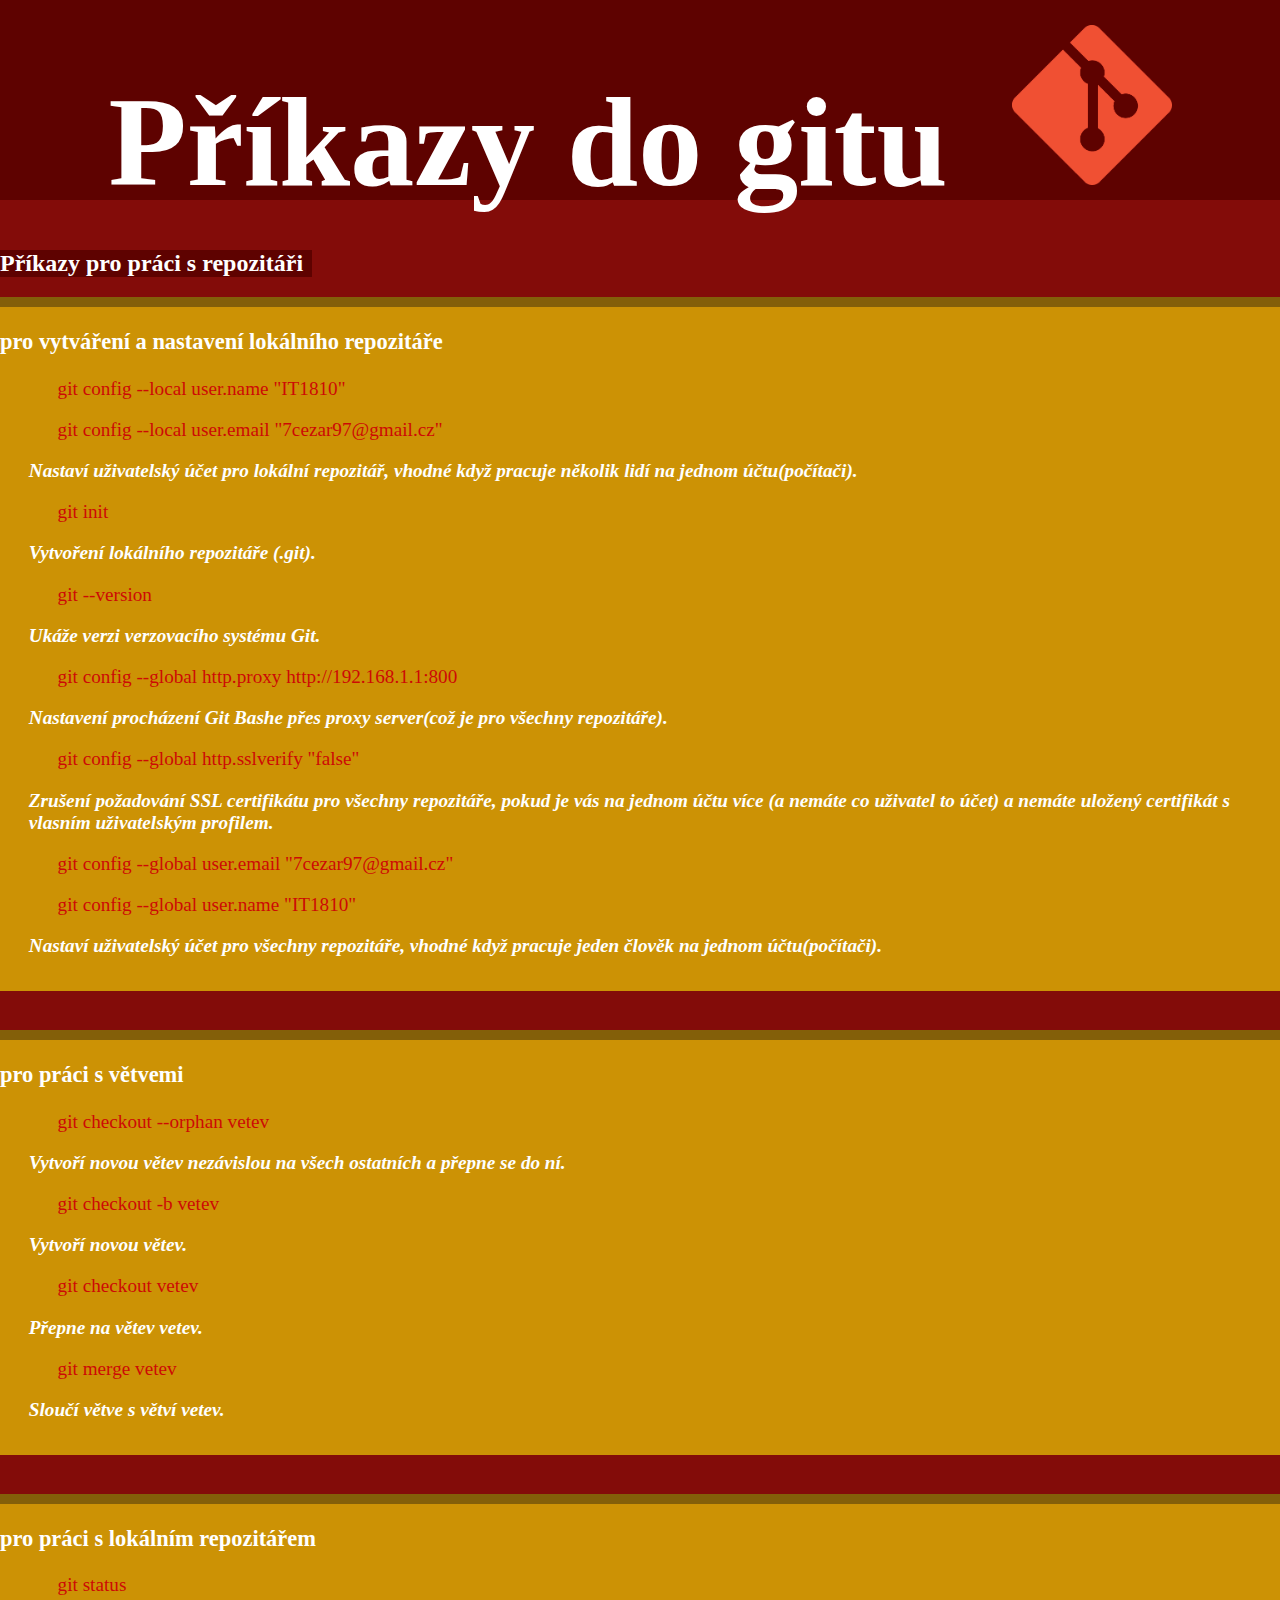
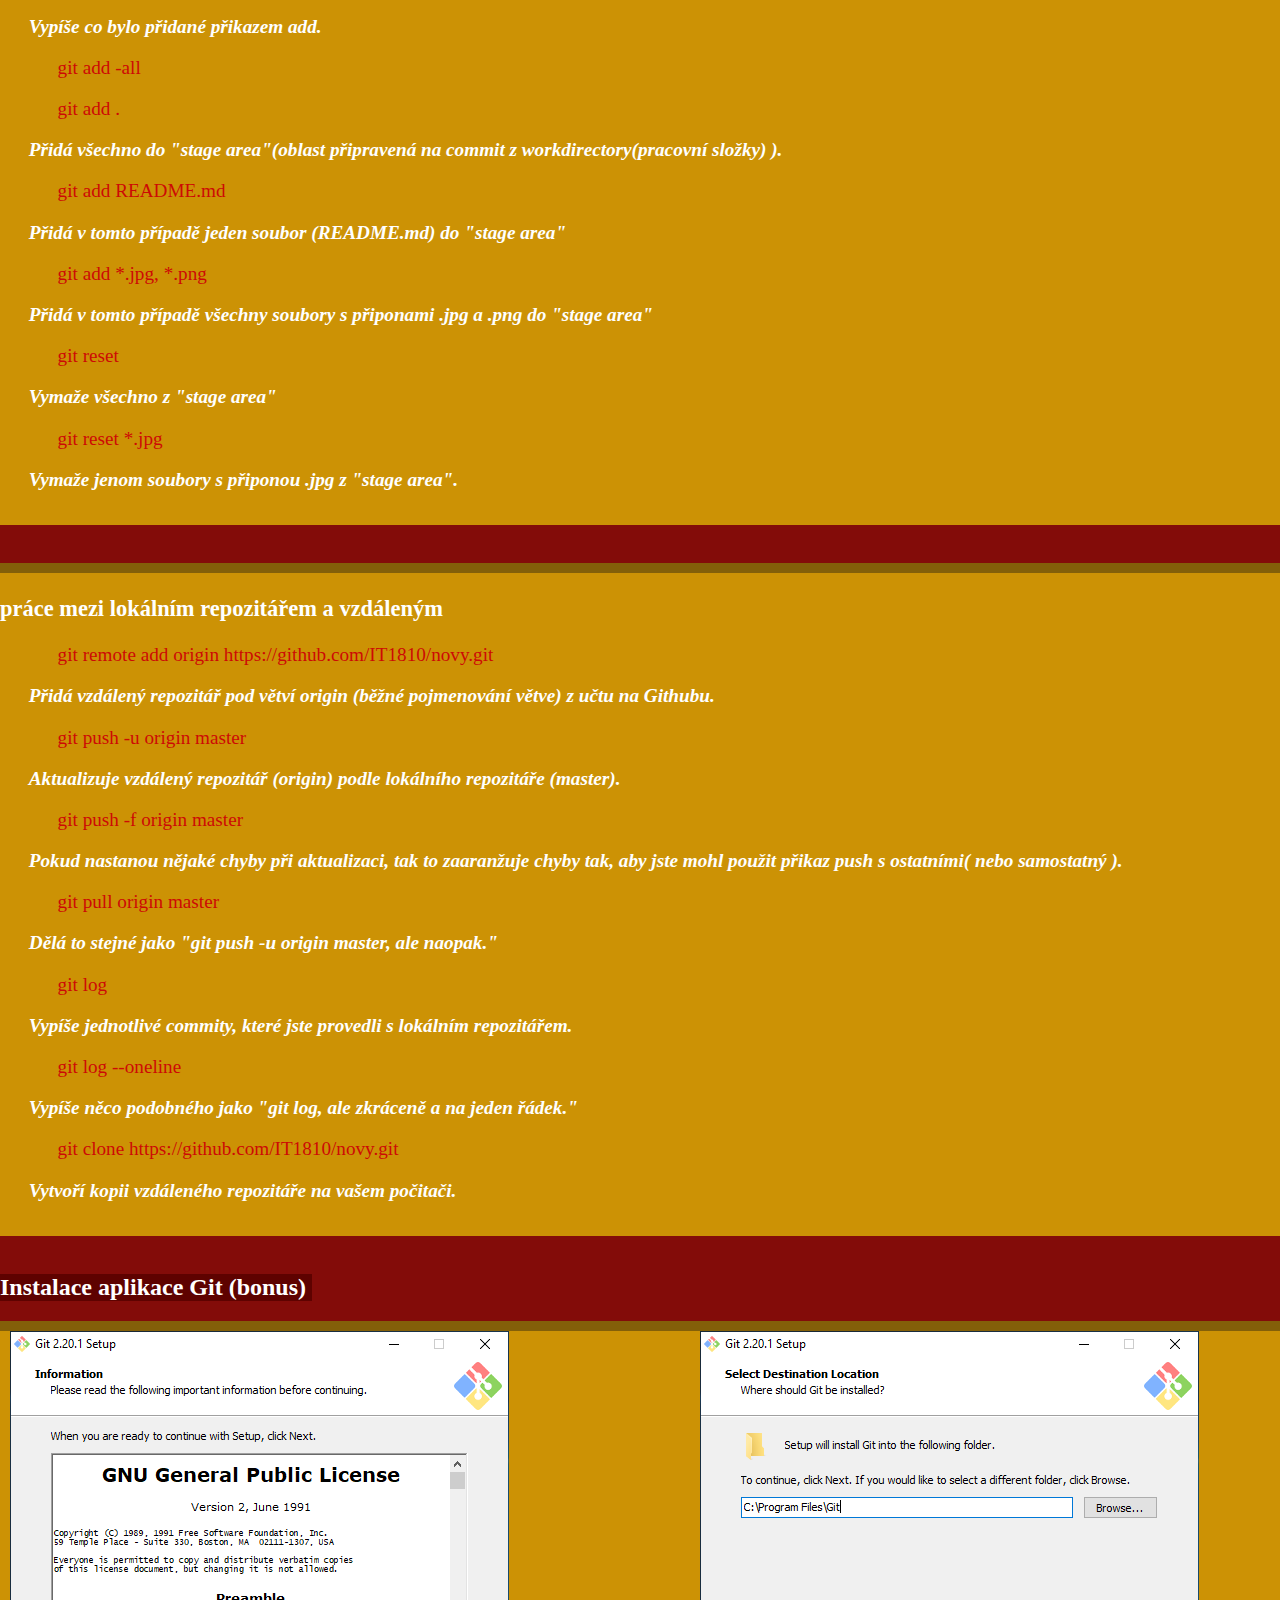
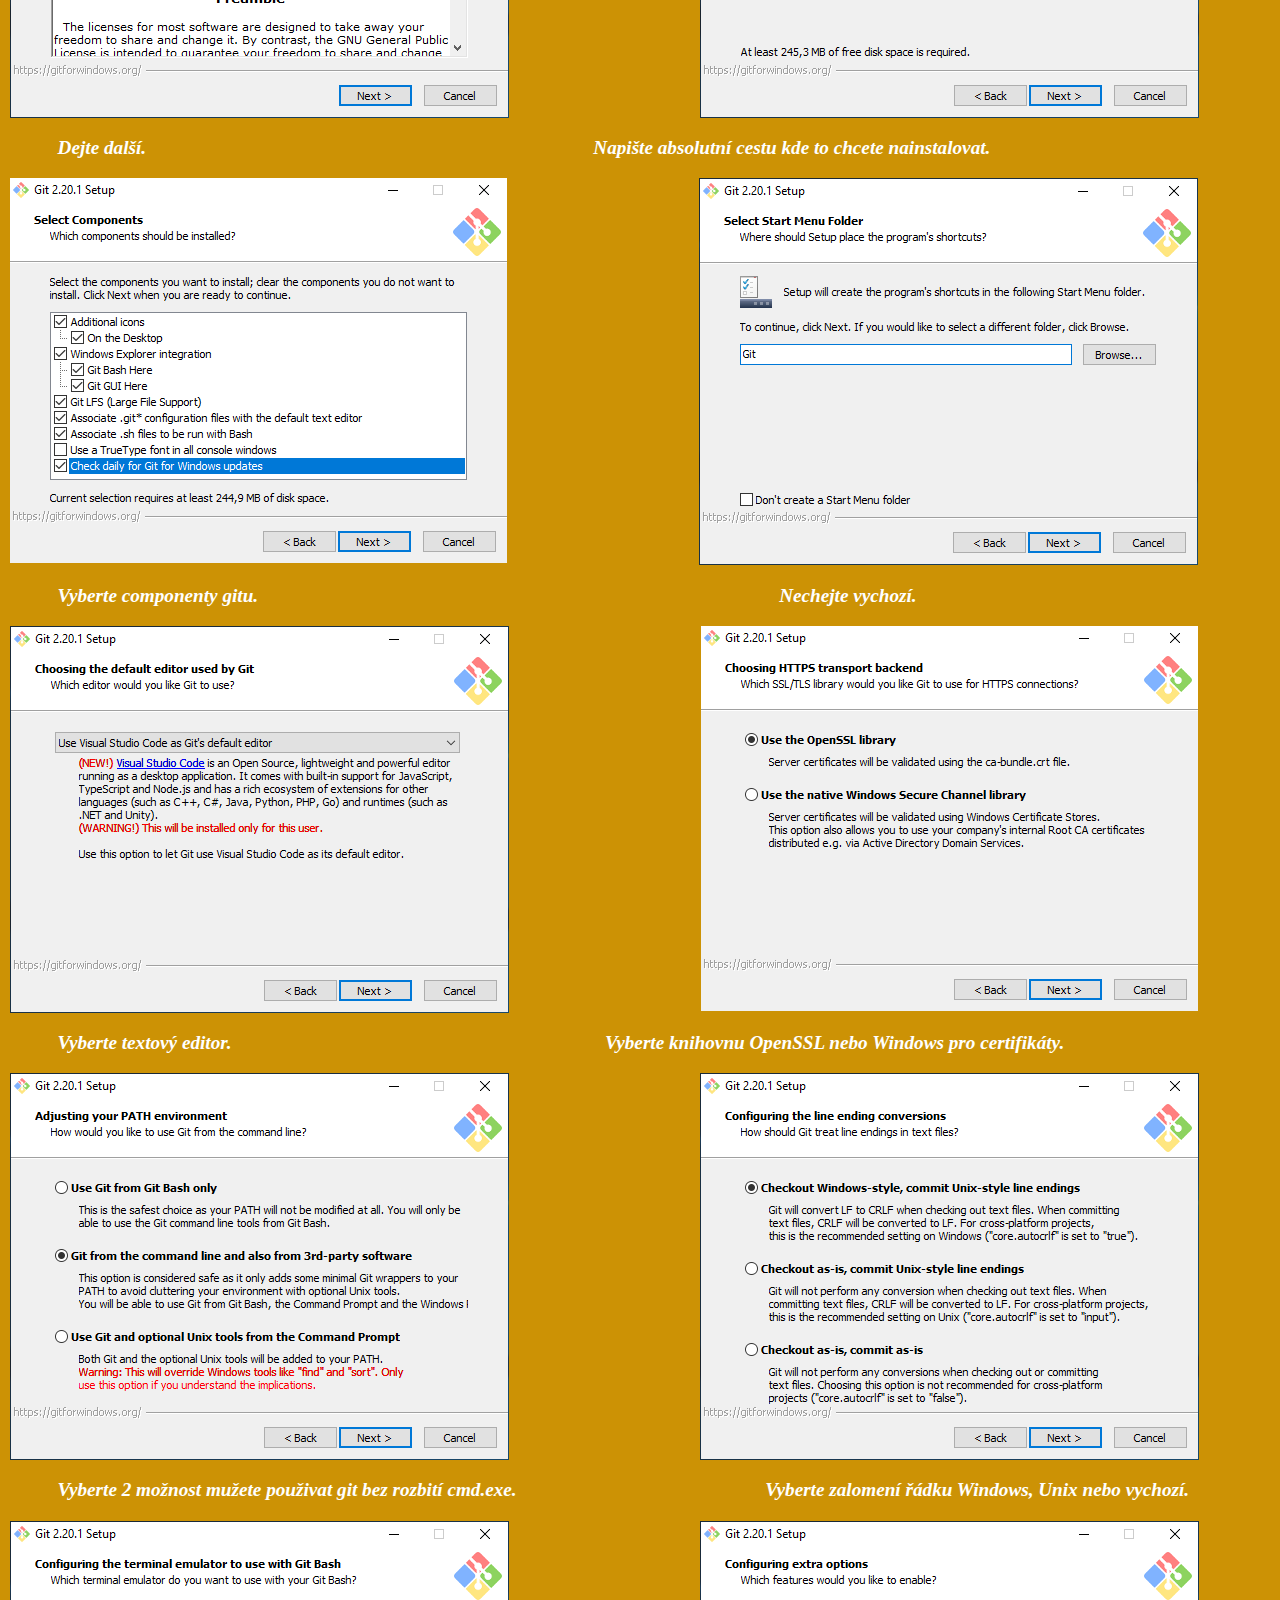
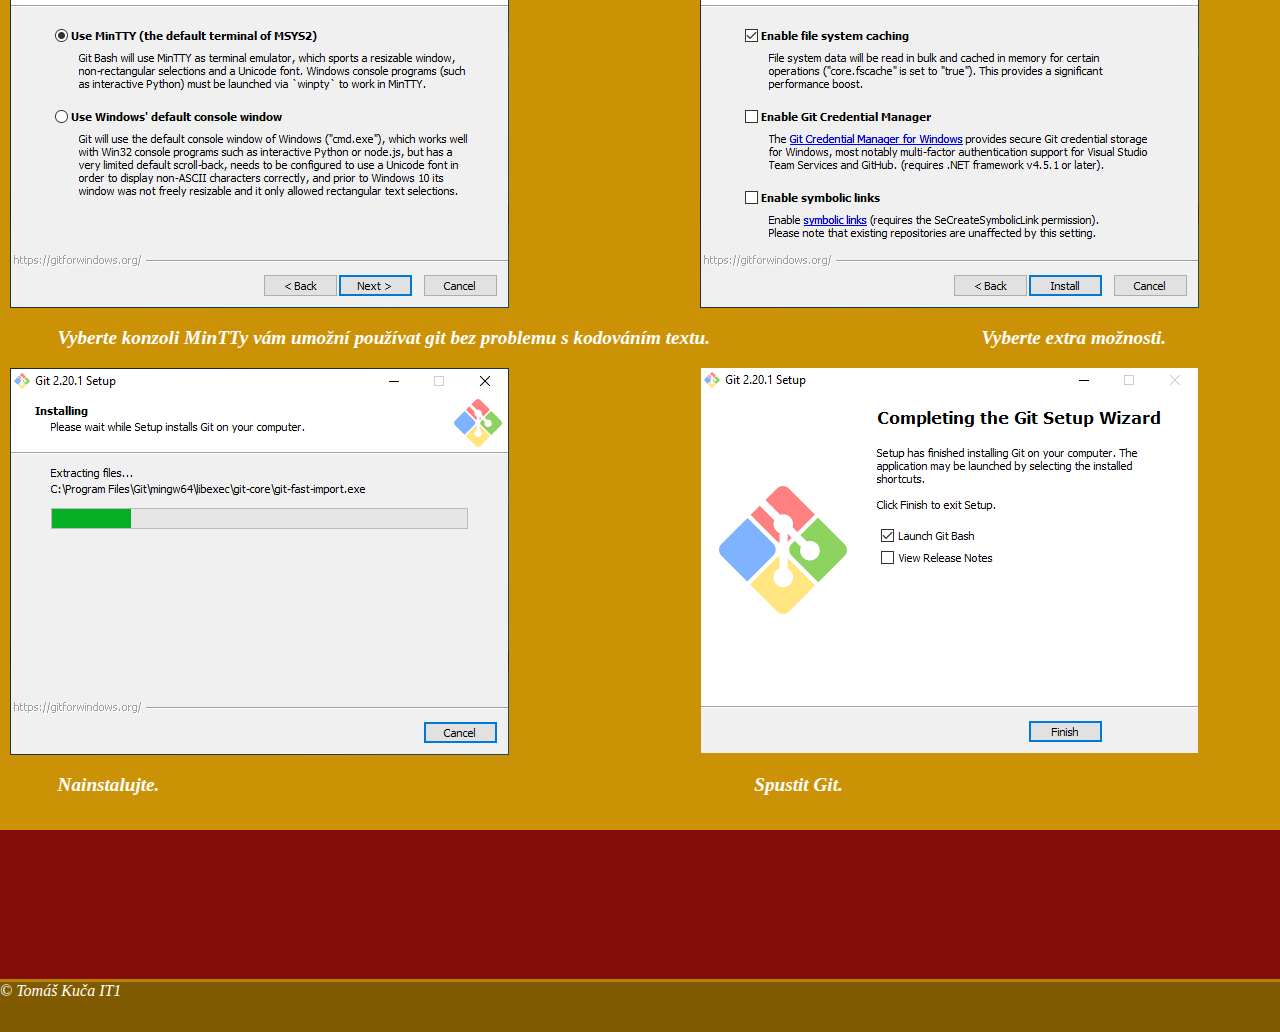
<file: index.html>
<!DOCTYPE html>
<html lang="cs">

<head>
    <meta charset="UTF-8">
    <meta name="viewport" content="width=device-width, initial-scale=1.0">
    <meta http-equiv="X-UA-Compatible" content="ie=edge">
    <link rel="stylesheet" href="style.css">
    <title>Příkazy do gitu</title>
</head>

<body class="bg-primary">
    <header class="bg-primary-header text-center">
        <h1> Příkazy do gitu<img src="./images/Git-Icon-1788C.png" alt="Ikonka Gitu" width="160" height="160"></h1>
    </header>
    <main>

        <h2>Příkazy pro práci s repozitáři</h2>
        <div class="text">
            <h3>pro vytváření a nastavení lokálního repozitáře</h3>
            <p>
                git config --local user.name "IT1810"
            </p>
            <p>
                git config --local user.email "7cezar97@gmail.cz"
            </p>
            <p class="text-normal">
                Nastaví uživatelský účet pro lokální repozitář, vhodné když pracuje několik lidí na jednom
                účtu(počítači).
            </p>
            <p>
                git init
            </p>
            <p class="text-normal">
                Vytvoření lokálního repozitáře (.git).
            </p>
            <p>
                git --version
            </p>
            <p class="text-normal">
                Ukáže verzi verzovacího systému Git.
            </p>
            <p>
                git config --global http.proxy http://192.168.1.1:800
            </p>
            <p class="text-normal">
                Nastavení procházení Git Bashe přes proxy server(což je pro všechny repozitáře).
            </p>
            <p>
                git config --global http.sslverify "false"
            </p>
            <p class="text-normal">
                Zrušení požadování SSL certifikátu pro všechny repozitáře, pokud je vás na jednom účtu více (a nemáte
                co uživatel to účet) a nemáte uložený certifikát s vlasním uživatelským profilem.
            </p>
            <p>
                git config --global user.email "7cezar97@gmail.cz"
            </p>
            <p>
                git config --global user.name "IT1810"
            </p>
            <p class="text-normal">
                Nastaví uživatelský účet pro všechny repozitáře, vhodné když pracuje jeden člověk na jednom
                účtu(počítači).
            </p>
            <p>

            </p>
            <p class="text-normal">

            </p>
            <p>

            </p>
            <p class="text-normal">

            </p>
        </div>
        <div class="text">
            <h3>pro práci s větvemi</h3>
            <p>
                git checkout --orphan vetev
            </p>
            <p class="text-normal">
                Vytvoří novou větev nezávislou na všech ostatních a přepne se do ní.
            </p>
            <p>
                git checkout -b vetev
            </p>
            <p class="text-normal">
                Vytvoří novou větev.
            </p>
            <p>
                git checkout vetev
            </p>
            <p class="text-normal">
                Přepne na větev vetev.
            </p>
            <p>
                git merge vetev
            </p>
            <p class="text-normal">
                Sloučí větve s větví vetev.
            </p>
        </div>
        <div class="text">
            <h3>pro práci s lokálním repozitářem</h3>
            <p>
                git status
            </p>
            <p class="text-normal">
                Vypíše co bylo přidané přikazem add.
            </p>
            <p>
                git add -all
            </p>
            <p>
                git add .
            </p>
            <p class="text-normal">
                Přidá všechno do "stage area"(oblast připravená na commit z workdirectory(pracovní složky) ).
            </p>
            <p>
                git add README.md
            </p>
            <p class="text-normal">
                Přidá v tomto případě jeden soubor (README.md) do "stage area"
            </p>
            <p>
                git add *.jpg, *.png
            </p>
            <p class="text-normal">
                Přidá v tomto případě všechny soubory s připonami .jpg a .png do "stage area"
            </p>
            <p>
                git reset
            </p>
            <p class="text-normal">
                Vymaže všechno z "stage area"
            </p>
            <p>
                git reset *.jpg
            </p>
            <p class="text-normal">
                Vymaže jenom soubory s připonou .jpg z "stage area".
            </p>
        </div>
        <div class="text">
            <h3>práce mezi lokálním repozitářem a vzdáleným</h3>
            <p>
                git remote add origin https://github.com/IT1810/novy.git
            </p>
            <p class="text-normal">
                Přidá vzdálený repozitář pod větví origin (běžné pojmenování větve) z učtu na Githubu.
            </p>
            <p>
                git push -u origin master
            </p>
            <p class="text-normal">
                Aktualizuje vzdálený repozitář (origin) podle lokálního repozitáře (master).
            </p>
            <p>
                git push -f origin master
            </p>
            <p class="text-normal">
                Pokud nastanou nějaké chyby při aktualizaci, tak to zaaranžuje chyby tak, aby jste mohl použit přikaz
                push s ostatními( nebo samostatný ).
            </p>
            <p>
                git pull origin master
            </p>
            <p class="text-normal">
                Dělá to stejné jako "git push -u origin master, ale naopak."
            </p>
            <p>
                git log
            </p>
            <p class="text-normal">
                Vypíše jednotlivé commity, které jste provedli s lokálním repozitářem.
            </p>
            <p>
                git log --oneline
            </p>
            <p class="text-normal">
                Vypíše něco podobného jako "git log, ale zkráceně a na jeden řádek."
            </p>
            <p>
                git clone https://github.com/IT1810/novy.git
            </p>
            <p class="text-normal">
                Vytvoří kopii vzdáleného repozitáře na vašem počitači.
            </p>
        </div>
        <h2>Instalace aplikace Git (bonus)</h2>
        <div class="text">
            <div class="sloupce">
                <img class="center" src="images/Git_inst_01.png" alt="">
                <img class="center" src="images/Git_inst_02.png" alt="">
            </div>
            <div class="sloupce">
                <p class="text-normall">
                    Dejte další.
                </p>
                <p class="text-normall">
                    Napište absolutní cestu kde to chcete nainstalovat.
                </p>
            </div>
            <div class="sloupce">
                <img class="center" src="images/git_components.png" alt="">
                <img class="center" src="images/Git_inst_04.png" alt="">
            </div>
            <div class="sloupce">
                <p class="text-normall">
                    Vyberte componenty gitu.
                </p>
                <p class="text-normall">
                    Nechejte vychozí.
                </p>
            </div>
            <div class="sloupce">
                <img class="center" src="images/Git_inst_05.png" alt="">
                <img class="center" src="images/git_ssl.png" alt="">
                
            </div>
            <div class="sloupce">
                <p class="text-normall">
                    Vyberte textový editor.
                </p>
                <p class="text-normall">
                    Vyberte knihovnu OpenSSL nebo Windows pro certifikáty.
                </p>
            </div>
            <div class="sloupce">
                <img class="center" src="images/Git_inst_06.png" alt="">
                <img class="center" src="images/Git_inst_07.png" alt="">
            </div>
            <div class="sloupce">
                <p class="text-normall">
                    Vyberte 2 možnost mužete použivat git bez rozbití cmd.exe.
                </p>
                <p class="text-normall">
                    Vyberte zalomení řádku Windows, Unix nebo vychozí.
                </p>
            </div>
            <div class="sloupce">
                <img class="center" src="images/Git_inst_08.png" alt="">
                <img class="center" src="images/Git_inst_09.png" alt="">
            </div>
            <div class="sloupce">
                <p class="text-normall">
                    Vyberte konzoli MinTTy vám umožní používat git bez problemu s kodováním textu.
                </p>
                <p class="text-normall">
                    Vyberte extra možnosti.
                </p>
            </div>
            <div class="sloupce">
                <img class="center" src="images/Git_inst_10.png" alt="">
                <img class="center" src="images/Git_launch.png" alt="">
            </div>
            <div class="sloupce">
                <p class="text-normall">
                    Nainstalujte.
                </p>
                <p class="text-normall">
                    Spustit Git.
                </p>
            </div>
        </div>
    </main>
    <footer>
        &copy; Tomáš Kuča IT1
    </footer>
</body>

</html>
</file>
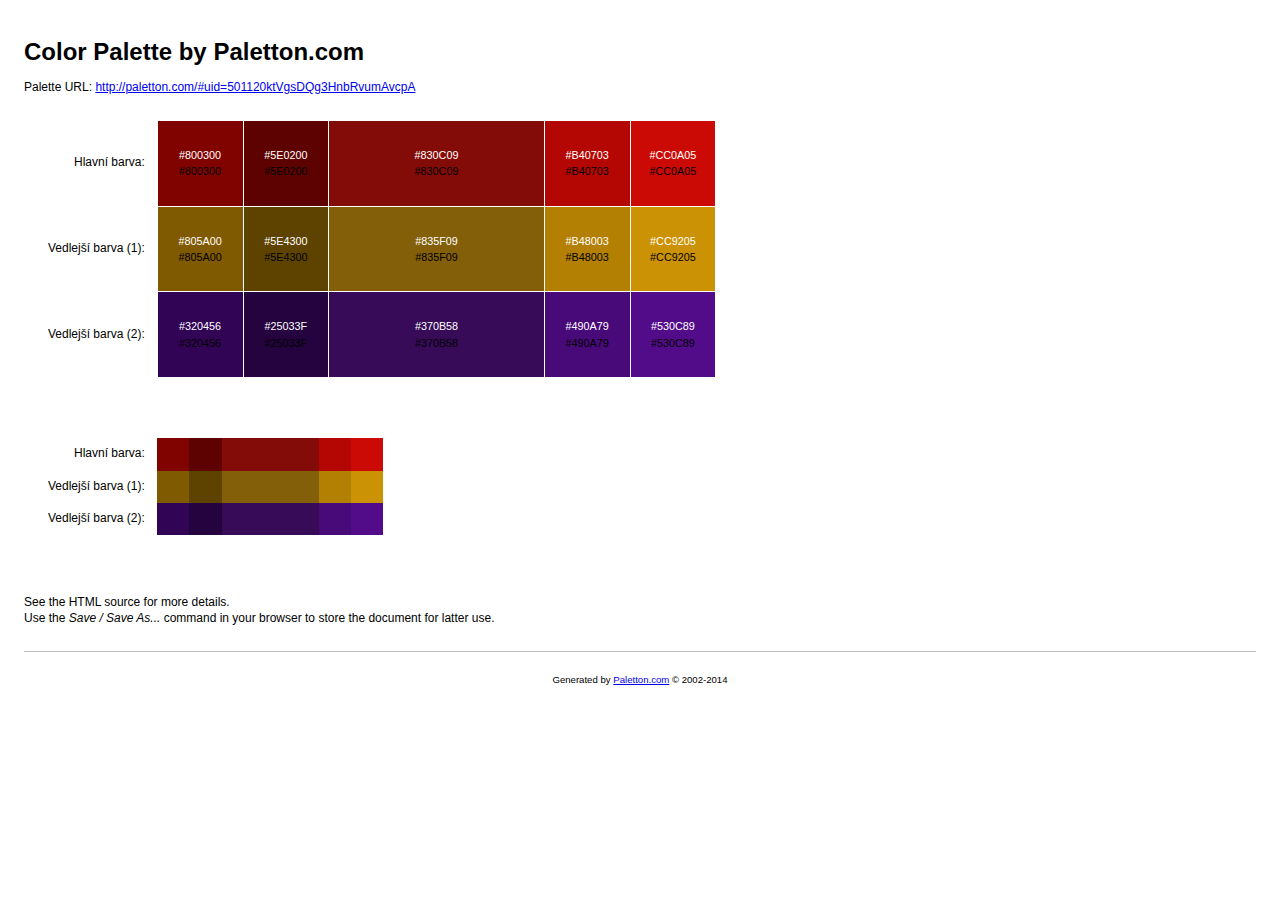
<file: paleta/index.html>
<!DOCTYPE html>
<html>
<head>
        <meta http-equiv="content-type" content="text/html; charset=utf-8">
        <title>Color palette by Paletton.com</title>
        <meta name="generator" content="Paletton.com">
    
    <style type="text/css">
    
    /* Palette color codes */
    /* Feel free to copy&paste color codes to your application */
    
    .primary-1 { background-color: #800300 }
    .primary-2 { background-color: #5E0200 }
    .primary-0 { background-color: #830C09 }
    .primary-3 { background-color: #B40703 }
    .primary-4 { background-color: #CC0A05 }
    
    .secondary-1-1 { background-color: #805A00 }
    .secondary-1-2 { background-color: #5E4300 }
    .secondary-1-0 { background-color: #835F09 }
    .secondary-1-3 { background-color: #B48003 }
    .secondary-1-4 { background-color: #CC9205 }
    
    .secondary-2-1 { background-color: #320456 }
    .secondary-2-2 { background-color: #25033F }
    .secondary-2-0 { background-color: #370B58 }
    .secondary-2-3 { background-color: #490A79 }
    .secondary-2-4 { background-color: #530C89 }
    
    /* end */
    
    
    body {
        margin:0; padding: 2em;
        background: #fff;
        color: #000;
        font: 12px/1.33 "Segoe UI", "Helvetica Neue", Helvetica, sans-serif;
        text-align:left;
        }
    h1 {
        margin: 0.5em 0;
        font-size: 200%;
        }
    p {
        margin: 0.5em 0;
        }
    
    .color-table {
        margin: 2em 2em 5em;
        border-collapse:collapse;
        border:none;
        border-spacing:0;
        font-size:100%;
        }
    .color-table th {
        padding: 0 1em 0 0;
        text-align: right;
        vertical-align: middle;
        font-size: 100%;
        font-weight: normal;
        border: none;
        }
    .color-table td.sample {
        width:6em; height:6em;
        padding: 10px;
        text-align:center;
        vertical-align:middle;
        font-size:90%;
        border: 1px solid white;
        white-space:nowrap;
        }
    .color-table td.sample-0 {
        width:18em;
        }
    .color-table.small td.sample {
        width:3em; height:3em;
        padding:0;
        border:none;
        }
    .color-table.small td.sample-0 {
        width:9em;
        }
    .color-table .white { margin-bottom:0.2em; color:white }
    .color-table .black { margin-top:0.2em; color:black }
    
    hr {
        margin: 2em 0 1em 0;
        border:none;
        border-bottom:1px solid silver;
        }
    #footer {
        padding:1em;
        text-align:center;
        font-size:80%;
        }
    
    </style>
    
    </head>
    <body>
    
    <h1>Color Palette by Paletton.com</h1>
    <p>Palette URL: <a href="http://paletton.com/#uid=501120ktVgsDQg3HnbRvumAvcpA">http://paletton.com/#uid=501120ktVgsDQg3HnbRvumAvcpA</a></p>
    
    <table class="color-table">
        <tbody><tr>
            <th>Hlavní barva:</th>
            <td class="sample sample-1 primary-1">
                <div class="white">#800300</div>
                <div class="black">#800300</div>
            </td>
            <td class="sample sample-2 primary-2">
                <div class="white">#5E0200</div>
                <div class="black">#5E0200</div>
            </td>
            <td class="sample sample-0 primary-0">
                <div class="white">#830C09</div>
                <div class="black">#830C09</div>
            </td>
            <td class="sample sample-3 primary-3">
                <div class="white">#B40703</div>
                <div class="black">#B40703</div>
            </td>
            <td class="sample sample-4 primary-4">
                <div class="white">#CC0A05</div>
                <div class="black">#CC0A05</div>
            </td>
        </tr>
        <tr>
            <th>Vedlejší barva (1):</th>
            <td class="sample sample-1 secondary-1-1">
                <div class="white">#805A00</div>
                <div class="black">#805A00</div>
            </td>
            <td class="sample sample-2 secondary-1-2">
                <div class="white">#5E4300</div>
                <div class="black">#5E4300</div>
            </td>
            <td class="sample sample-0 secondary-1-0">
                <div class="white">#835F09</div>
                <div class="black">#835F09</div>
            </td>
            <td class="sample sample-3 secondary-1-3">
                <div class="white">#B48003</div>
                <div class="black">#B48003</div>
            </td>
            <td class="sample sample-4 secondary-1-4">
                <div class="white">#CC9205</div>
                <div class="black">#CC9205</div>
            </td>
        </tr>
        <tr>
            <th>Vedlejší barva (2):</th>
            <td class="sample sample-1 secondary-2-1">
                <div class="white">#320456</div>
                <div class="black">#320456</div>
            </td>
            <td class="sample sample-2 secondary-2-2">
                <div class="white">#25033F</div>
                <div class="black">#25033F</div>
            </td>
            <td class="sample sample-0 secondary-2-0">
                <div class="white">#370B58</div>
                <div class="black">#370B58</div>
            </td>
            <td class="sample sample-3 secondary-2-3">
                <div class="white">#490A79</div>
                <div class="black">#490A79</div>
            </td>
            <td class="sample sample-4 secondary-2-4">
                <div class="white">#530C89</div>
                <div class="black">#530C89</div>
            </td>
        </tr>
    </tbody></table>
    
    <table class="color-table small">
        <tbody><tr>
            <th>Hlavní barva:</th>
            <td class="sample sample-1 primary-1"></td>
            <td class="sample sample-2 primary-2"></td>
            <td class="sample sample-0 primary-0"></td>
            <td class="sample sample-3 primary-3"></td>
            <td class="sample sample-4 primary-4"></td>
        </tr>
        <tr>
            <th>Vedlejší barva (1):</th>
            <td class="sample sample-1 secondary-1-1"></td>
            <td class="sample sample-2 secondary-1-2"></td>
            <td class="sample sample-0 secondary-1-0"></td>
            <td class="sample sample-3 secondary-1-3"></td>
            <td class="sample sample-4 secondary-1-4"></td>
        </tr>
        <tr>
            <th>Vedlejší barva (2):</th>
            <td class="sample sample-1 secondary-2-1"></td>
            <td class="sample sample-2 secondary-2-2"></td>
            <td class="sample sample-0 secondary-2-0"></td>
            <td class="sample sample-3 secondary-2-3"></td>
            <td class="sample sample-4 secondary-2-4"></td>
        </tr>
    </tbody></table>
    
    <p>
    See the HTML source for more details.<br>
    Use the <em>Save / Save As...</em> command in your browser to store the document for latter use.
    </p>
    
    <hr>
    
    <p id="footer">Generated by <a href="http://paletton.com">Paletton.com</a> © 2002-2014</p>
    
    </body>
</html>
</file>
<file: style.css>
h1 {

    color: white;
    font-size: 0.8em;
    font-family: Calibri, 'Arial Narrow';
    text-align: center;
    padding: 25px;
    margin-top: 0px;
}

h2 {
    color: white;
    background-color: #5E0200;
    width: 13em;
}

h3 {
    color: white;
    font-weight: 800;
}

p {
    padding-left: 3em;
}

header {
    font-size: 10em;
    margin-bottom: 30px;
    height: 200px;
    width: 100%;
}

main {
    overflow: auto;
    padding-bottom: 110px;
}

html,
body {
    margin: 0;
    padding: 0;
    height: 100%;
}

.bg-primary-header {
    background-color: #5E0200;
}

.bg-primary {
    background-color: #830C09;
}

.text {
    color: #CC0A05;
    border-top: 10px solid #835F09;
    font-size: 1.2em;
    margin-bottom: 2em;
    background-color: #CC9205;
    height: 100%;
    padding-bottom: 15px;
    vertical-align: center;
}

.text-normal {
    color: white;
    font-style: italic;
    font-weight: 600;
    padding-left: 1.5em;
}

.text-normall {
    color: white;
    font-style: italic;
    font-weight: 600;
    text-align: left;
}

.sloupce {
    display: grid;
    grid-template-columns: auto auto;
    grid-gap: 100px;
}

img {
    padding-left: 0.5em;
}

footer {
    background-color: #805A00;
    font-style: italic;
    font-weight: 100;
    height: 50px;
    vertical-align: middle;
    border-top: solid  #B48003 3px;
    color: white;
}

img.center {
    display: block;
    margin-left: 0px;
    margin-right: 0px;
}
</file>
